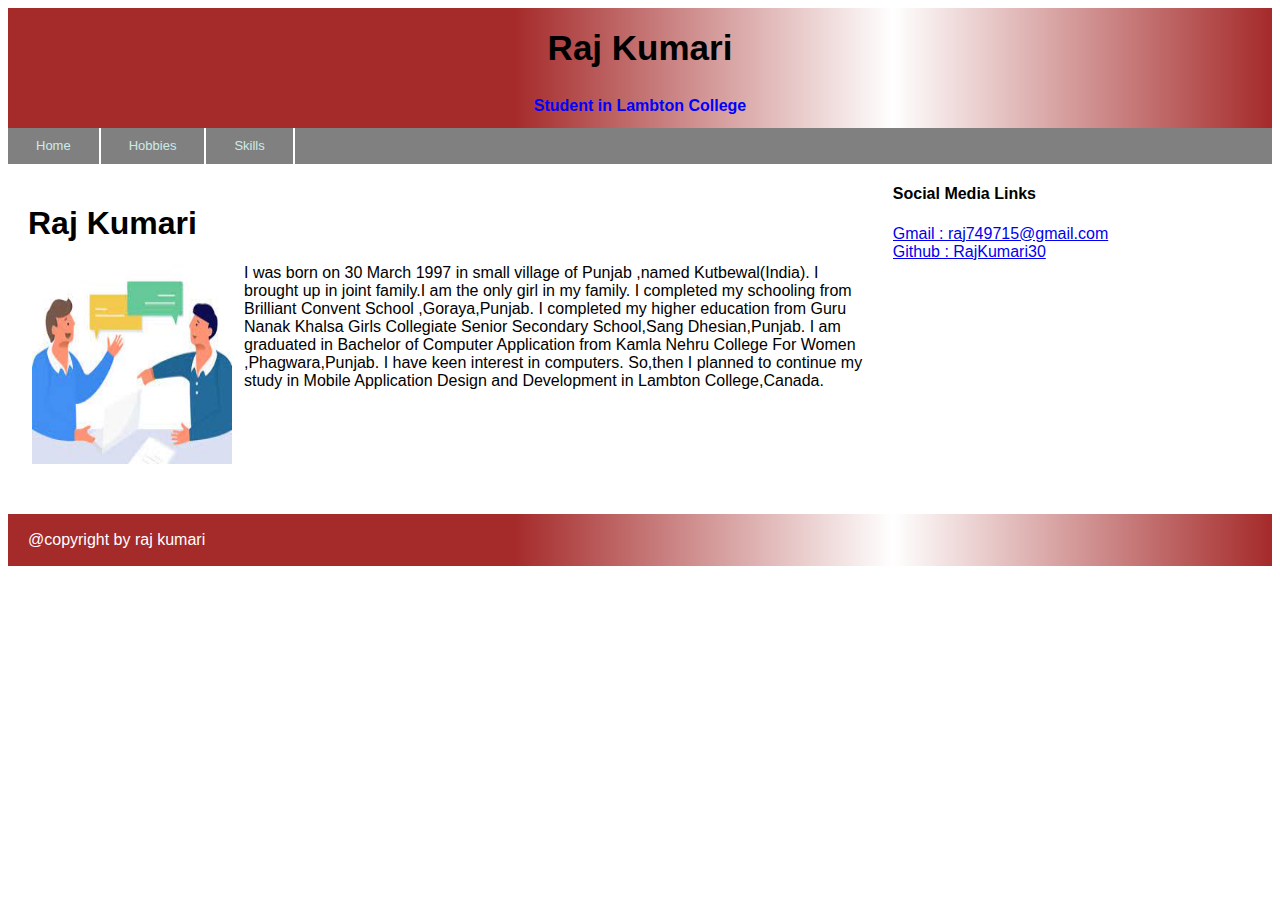
<file: index.html>
<html lang="en">
<head>
<title>CSS Template</title>
 <link rel="stylesheet" href="main.css">
</head>
<body>

<header>
  <h2>Raj Kumari</h2>
  <h4>Student in Lambton College</h4>
</header>

<ul class="nav1">
	<li><a href="index.html">Home</a></li>
    <li><a href="hobbies.html">Hobbies</a></li>
    <li><a href="skills.html">Skills</a></li>
</ul>
<section>
  <nav>
  <h4>Social Media Links</h4>
    <ul>
      <li><a href="#">Gmail : raj749715@gmail.com </a></li>
      <li><a href="#">Github : RajKumari30 </a></li>
     
    </ul>
  </nav>
  
  <article>
    <h1>Raj Kumari</h1>
    <div class="wrapingimage">   
		<img src="communi2.jpg" height="200" width="200" alt="image">    
	</div>   
	<p>   
		I was born on 30 March 1997 in small village of Punjab ,named Kutbewal(India).
		I brought up in joint family.I am the only girl in my family.
		I completed my schooling from Brilliant Convent School ,Goraya,Punjab. 
		I completed my higher education from Guru Nanak Khalsa Girls Collegiate Senior Secondary School,Sang Dhesian,Punjab.
		I am graduated in Bachelor of Computer Application from Kamla Nehru College For Women ,Phagwara,Punjab.
		I have keen interest in computers. 
		So,then I planned to continue my study in Mobile Application Design and Development in Lambton College,Canada.  
		</p>   
  </article>
</section>

<footer>
  <p>@copyright by raj kumari</p>
</footer>

</body>
</html>
</file>
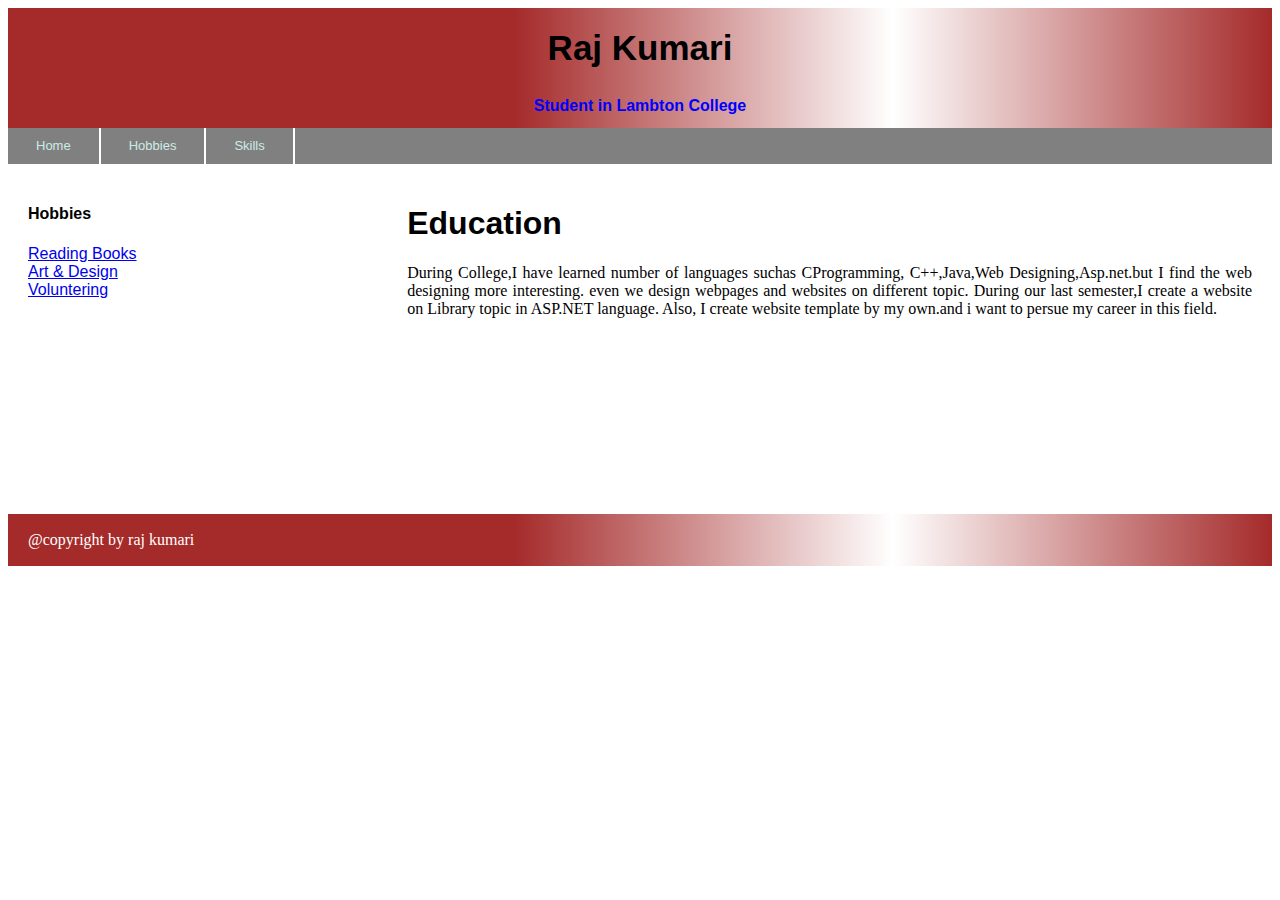
<file: hobbies.html>
<html lang="en">
<head>
<title>CSS Template</title>
 <link rel="stylesheet" href="content.css">
</head>
<body>

<header>
  <h2>Raj Kumari</h2>
  <h4>Student in Lambton College</h4>
</header>

<ul class="nav1">
	<li><a href="index.html">Home</a></li>
    <li><a href="hobbies.html">Hobbies</a></li>
    <li><a href="skills.html">Skills</a></li>
</ul>
<section>
  <nav>
  <h4>Hobbies</h4>
  	<a href="hobbies_readingbooks.html">Reading Books</a><br/>
    <a href="hobbies_artDesign.html">Art & Design</a><br/>
    <a href="hobbies_voluntering.html">Voluntering</a>
  </nav>
  
  <article>
    <h1>Education</h1>
   <div><p> 
       During College,I have learned number of languages suchas CProgramming,
	   C++,Java,Web Designing,Asp.net.but I find the web designing more interesting.
	   even we design webpages and websites on different topic.
	   During our last semester,I create a website  on Library topic in ASP.NET language.
	   Also, I create website template by my own.and i want to persue my career in this field.
		 
	</p> 
	</div>  
  </article>
</section>

<footer>
  <p>@copyright by raj kumari</p>
</footer>

</body>
</html>
</file>
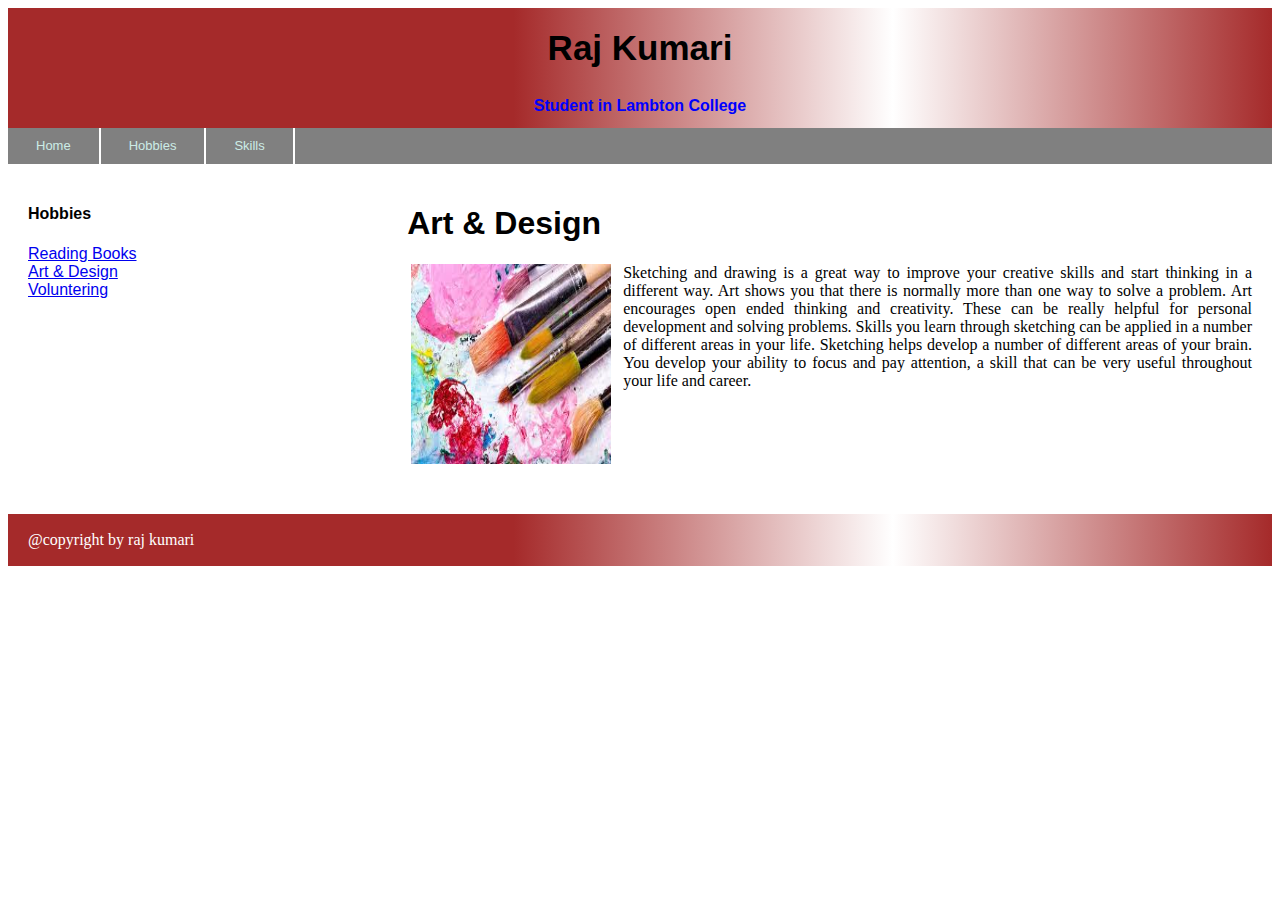
<file: hobbies_artDesign.html>
<html lang="en">
<head>
<title>CSS Template</title>
 <link rel="stylesheet" href="content.css">
</head>
<body>

<header>
  <h2>Raj Kumari</h2>
  <h4>Student in Lambton College</h4>
</header>

<ul class="nav1">
    <li><a href="home.html">Home</a></li>
    <li><a href="hobbies.html">Hobbies</a></li>
    <li><a href="skills.html">Skills</a></li>
</ul>
<section>
  <nav>
  <h4>Hobbies</h4>
  	<a href="hobbies_readingbooks.html">Reading Books</a><br/>
    <a href="hobbies_artDesign.html">Art & Design</a><br/>
    <a href="hobbies_voluntering.html">Voluntering</a>
  </nav>
  
  <article>
    <h1>Art & Design</h1>
    <div class="wrapingimage">   
		<img src="art.jpg" height="200" width="200" alt="image">    
	</div>   
	<p>   
        Sketching and drawing is a great way to improve your creative skills and start thinking in a different way. 
        Art shows you that there is normally more than one way to solve a problem. Art encourages open ended thinking 
        and creativity. These can be really helpful for personal development and solving problems.
         Skills you learn through sketching can be applied in a number of different areas in your life.

         Sketching helps develop a number of different areas of your brain. 
         You develop your ability to focus and pay attention, a skill that can be very useful throughout your life 
         and career.
	</p>   
  </article>
</section>

<footer>
  <p>@copyright by raj kumari</p>
</footer>

</body>
</html>
</file>
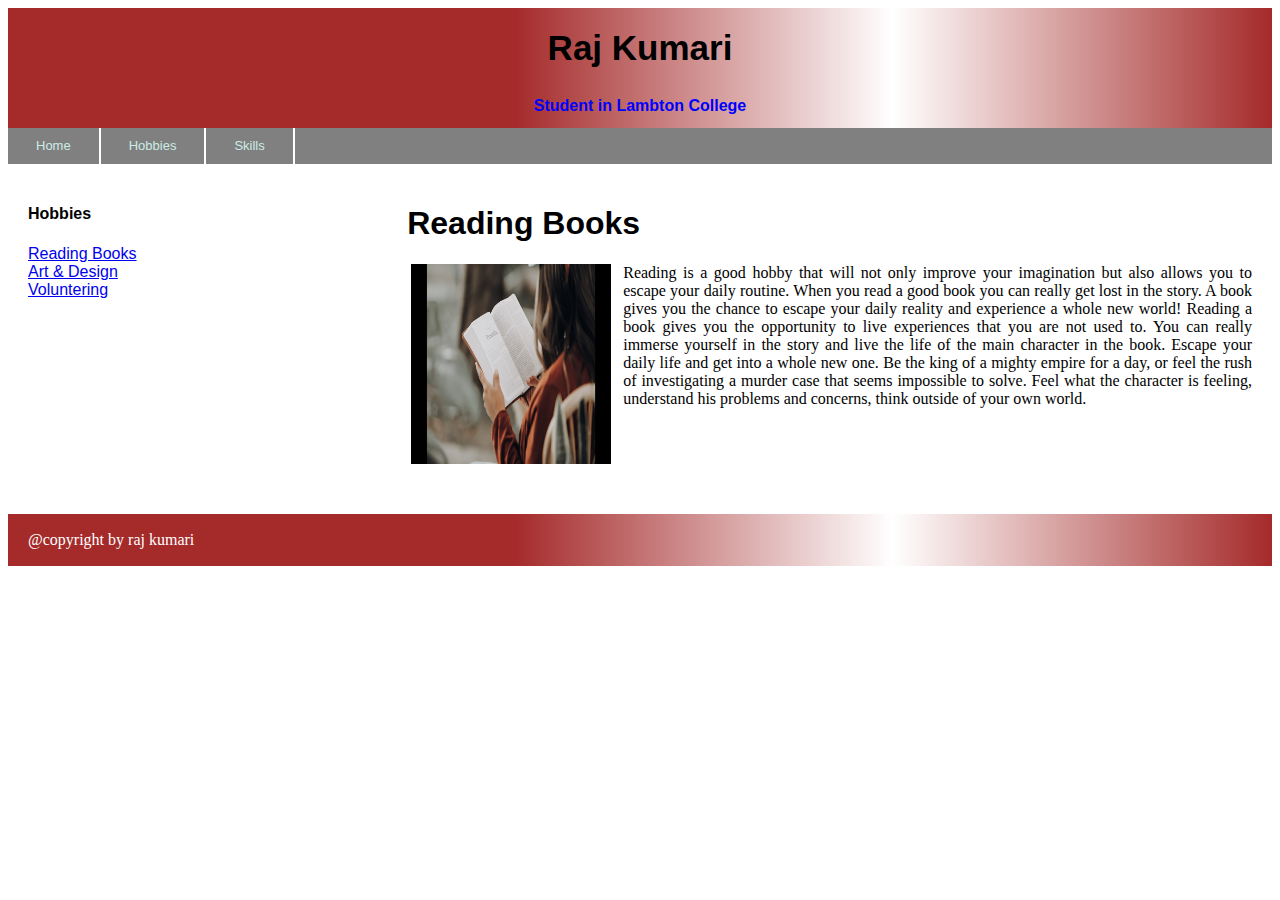
<file: hobbies_readingbooks.html>
<html lang="en">
<head>
<title>CSS Template</title>
 <link rel="stylesheet" href="content.css">
</head>
<body>

<header>
  <h2>Raj Kumari</h2>
  <h4>Student in Lambton College</h4>
</header>

<ul class="nav1">
	<li><a href="home.html">Home</a></li>
    <li><a href="hobbies.html">Hobbies</a></li>
    <li><a href="skills.html">Skills</a></li>
</ul>
<section>
  <nav>
  <h4>Hobbies</h4>
    <a href="hobbies_readingbooks.html">Reading Books</a><br/>
    <a href="hobbies_artDesign.html">Art & Design</a><br/>
    <a href="hobbies_voluntering.html">Voluntering</a>
        
  </nav>
  
  <article>
    <h1>Reading Books</h1>
    <div class="wrapingimage">   
		<img src="book.jpg" height="200" width="200" alt="image">    
	</div>   
	<p>   
		Reading is a good hobby that will not only improve your imagination but also allows you to escape your daily routine. When you read a good book you can really get lost in the story. A book gives you the chance to escape your daily reality and experience a whole new world!
		Reading a book gives you the opportunity to live experiences that you are not used to. You can really immerse yourself in the story and live the life of the main character in the book. Escape your daily life and get into a whole new one. Be the king of a mighty empire for a day, or feel the rush of investigating a murder case that seems impossible to solve.
 		Feel what the character is feeling, understand his problems and concerns, think outside of your own world.
	</p>   
  </article>
</section>

<footer>
  <p>@copyright by raj kumari</p>
</footer>

</body>
</html>
</file>
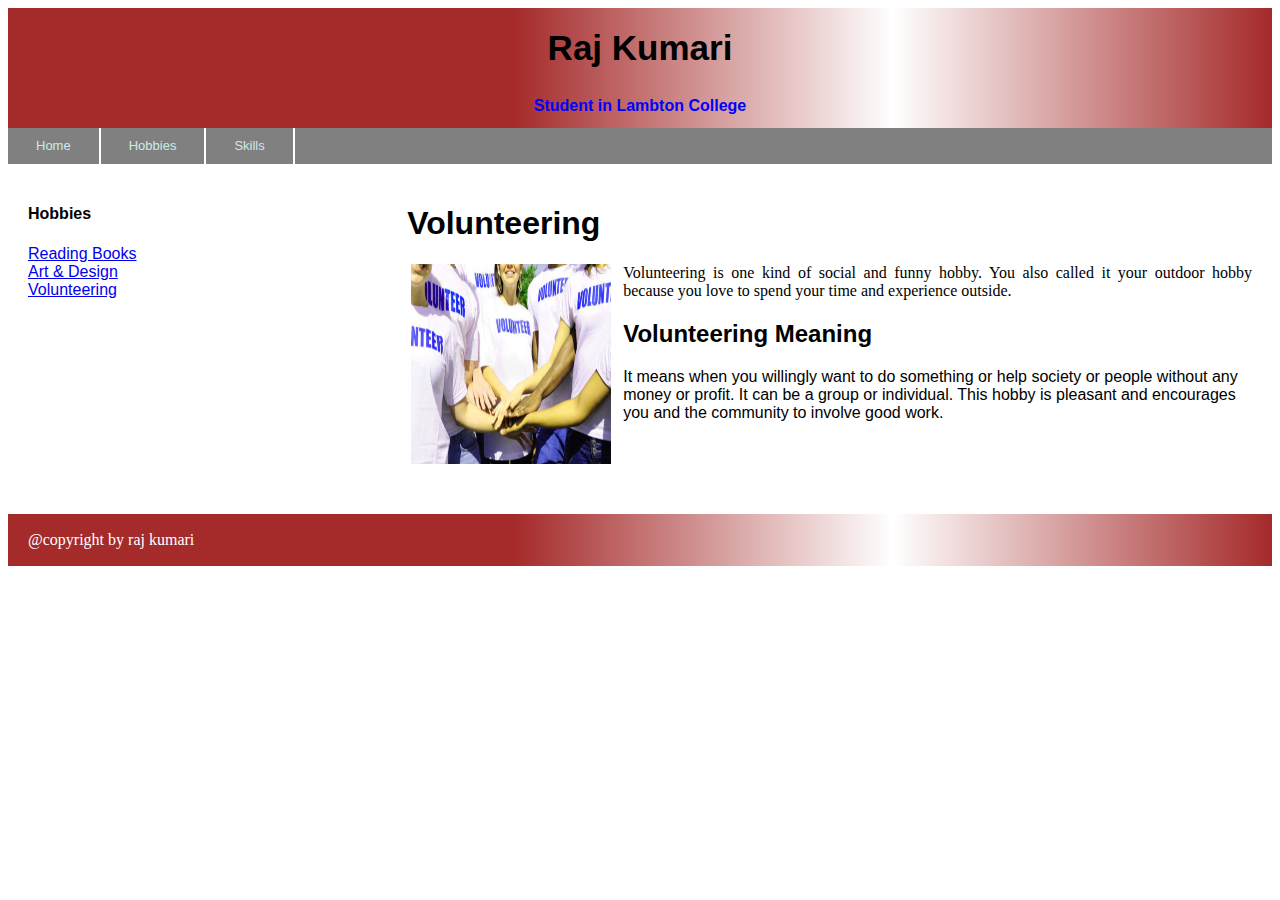
<file: hobbies_voluntering.html>
<html lang="en">
<head>
<title>CSS Template</title>
 <link rel="stylesheet" href="content.css">
</head>
<body>

<header>
  <h2>Raj Kumari</h2>
  <h4>Student in Lambton College</h4>
</header>

<ul class="nav1">
    <li><a href="home.html">Home</a></li>
    <li><a href="hobbies.html">Hobbies</a></li>
    <li><a href="skills.html">Skills</a></li>
</ul>
<section>
  <nav>
  <h4>Hobbies</h4>
  	<a href="hobbies_readingbooks.html">Reading Books</a><br/>
    <a href="hobbies_artDesign.html">Art & Design</a><br/>
    <a href="hobbies_voluntering.html">Volunteering</a>
  </nav>
  
  <article>
    <h1>Volunteering</h1>
    <div class="wrapingimage">   
		<img src="Volunteer.jpg" height="200" width="200" alt="image">    
	</div>   
	<p>   
        Volunteering is one kind of social and funny hobby. You also called it your outdoor hobby 
        because you love to spend your time and experience outside.
        <h2>Volunteering Meaning</h2>
        It means when you willingly want to do something or help society or people without any money or profit.
        It can be a group or individual.
        This hobby is pleasant and encourages you and the community to involve good work.


        
	</p>   
  </article>
</section>

<footer>
  <p>@copyright by raj kumari</p>
</footer>

</body>
</html>
</file>
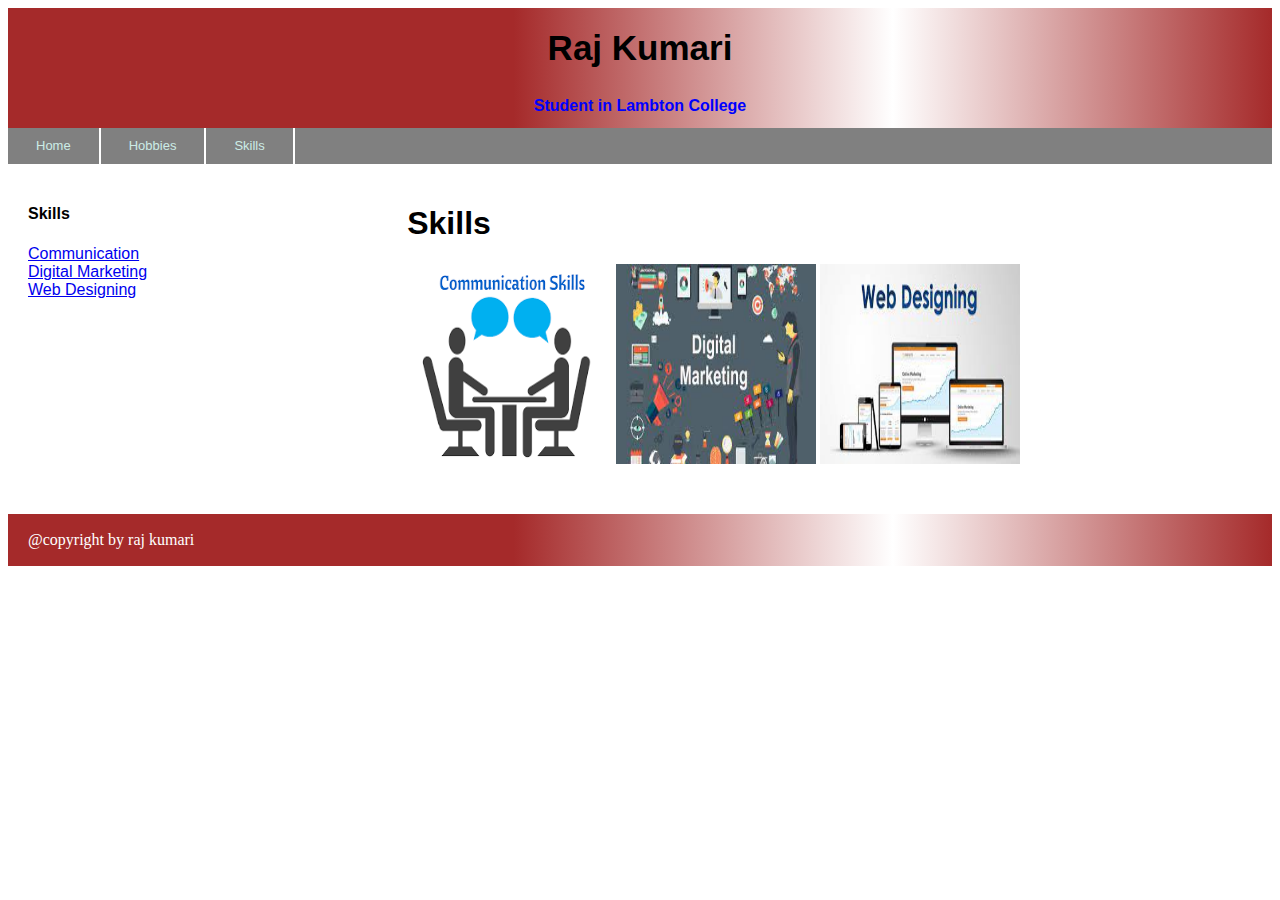
<file: skills.html>
<html lang="en">
<head>
<title>CSS Template</title>
 <link rel="stylesheet" href="content.css">
</head>
<body>

<header>
  <h2>Raj Kumari</h2>
  <h4>Student in Lambton College</h4>
</header>

<ul class="nav1">
    <li><a href="index.html">Home</a></li>
    <li><a href="hobbies.html">Hobbies</a></li>
    <li><a href="skills.html">Skills</a></li>
</ul>
<section>
  <nav>
  <h4>Skills</h4>
  	<a href="skills_comm.html">Communication</a><br/>
    <a href="skills_2.html">Digital Marketing</a><br/>
    <a href="skills_3.html">Web Designing</a>
  </nav>
  
  <article>
    <h1>Skills</h1>
    <div class="wrapingimage">   
		<img src="communication.png" height="200" width="200" alt="image">
		<img src="dm.jpg" height="200" width="200" alt="image">	
		<img src="wd.jpg" height="200" width="200" alt="image">	
	</div>    
  </article>
</section>

<footer>
  <p>@copyright by raj kumari</p>
</footer>

</body>
</html>
</file>
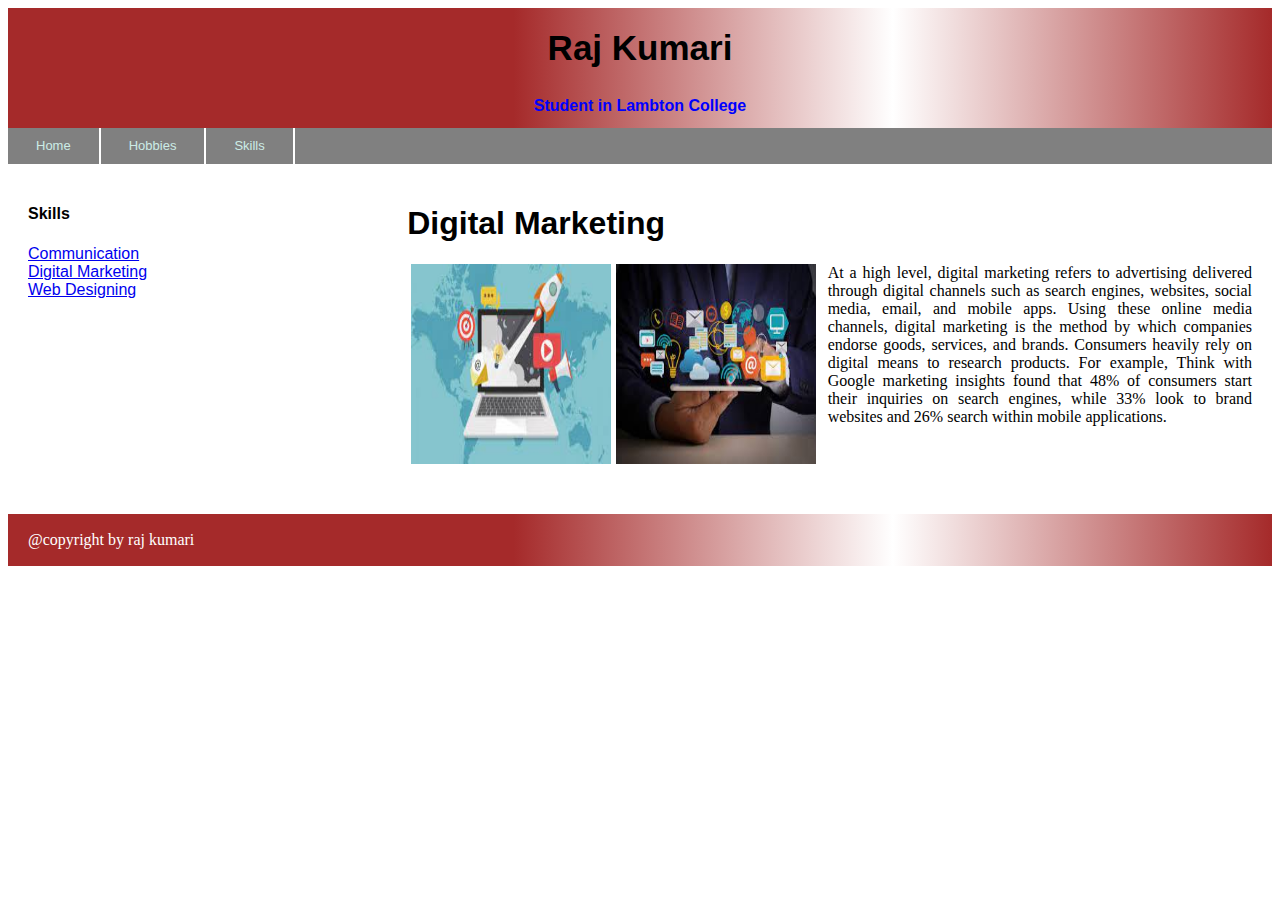
<file: skills_2.html>
<html lang="en">
<head>
<title>CSS Template</title>
 <link rel="stylesheet" href="content.css">
</head>
<body>

<header>
  <h2>Raj Kumari</h2>
  <h4>Student in Lambton College</h4>
</header>

<ul class="nav1">
    <li><a href="home.html">Home</a></li>
    <li><a href="hobbies.html">Hobbies</a></li>
    <li><a href="skills.html">Skills</a></li>
</ul>
<section>
  <nav>
  <h4>Skills</h4>
  	<a href="skills_comm.html">Communication</a><br/>
    <a href="skills_2.html">Digital Marketing</a><br/>
    <a href="skills_3.html">Web Designing</a>
  </nav>
  
  <article>
    <h1>Digital Marketing</h1>
    <div class="wrapingimage">   
		<img src="dm1.jpg" height="200" width="200" alt="image"> 
		<img src="dm2.jpg" height="200" width="200" alt="image"> 	
	</div>   
	<p>   
        At a high level, digital marketing refers to advertising delivered through digital
		channels such as search engines, websites, social media, email, and mobile apps. 
		Using these online media channels, digital marketing is the method by which companies endorse goods,
		services, and brands.
		Consumers heavily rely on digital means to research products. 
		For example, Think with Google marketing insights found that 48% of consumers start
		their inquiries on search engines, while 33% look to brand websites and 26% search 
		within mobile applications.

        
	</p>   
  </article>
</section>

<footer>
  <p>@copyright by raj kumari</p>
</footer>

</body>
</html>
</file>
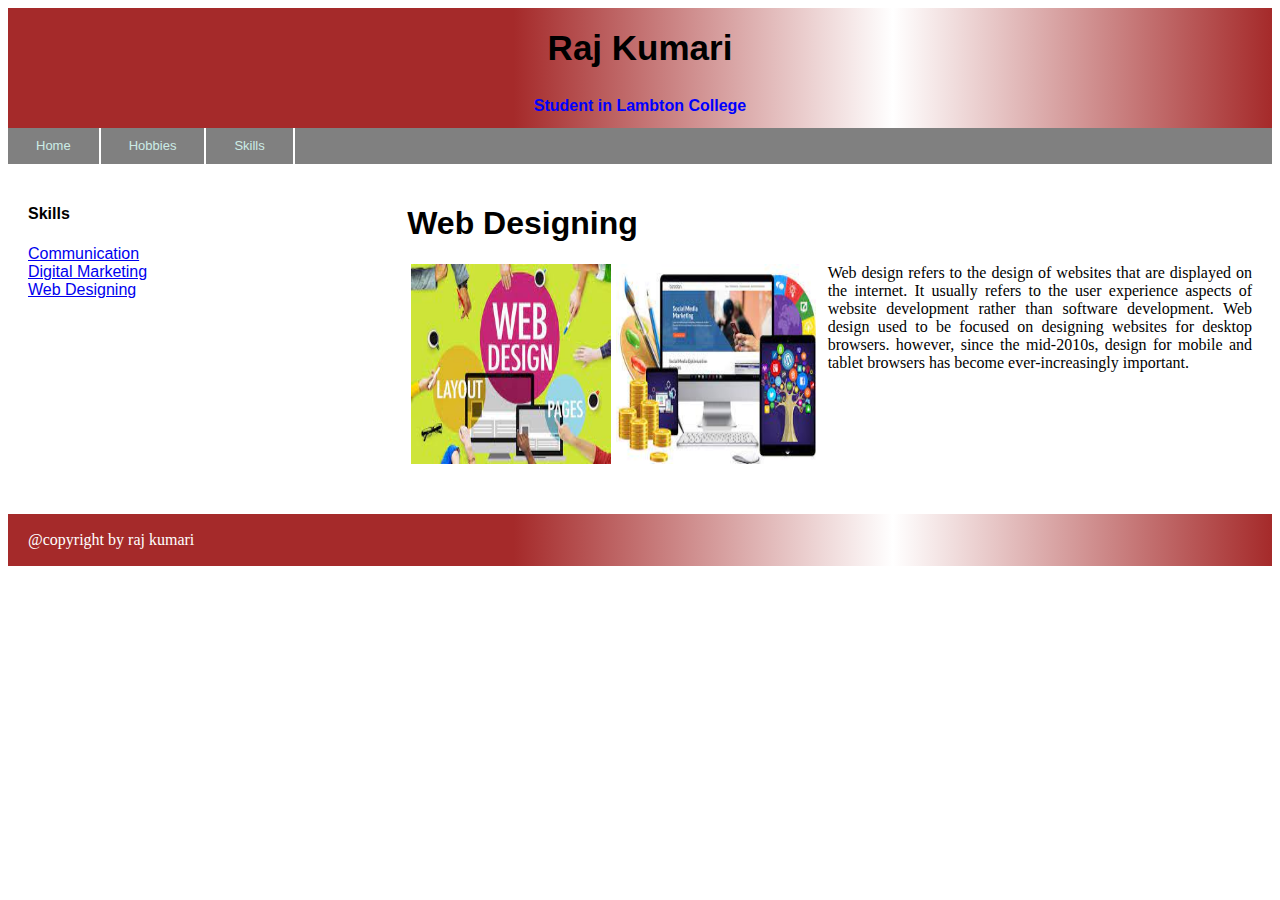
<file: skills_3.html>
<html lang="en">
<head>
<title>CSS Template</title>
 <link rel="stylesheet" href="content.css">
</head>
<body>

<header>
  <h2>Raj Kumari</h2>
  <h4>Student in Lambton College</h4>
</header>

<ul class="nav1">
    <li><a href="home.html">Home</a></li>
    <li><a href="hobbies.html">Hobbies</a></li>
    <li><a href="skills.html">Skills</a></li>
</ul>
<section>
  <nav>
  <h4>Skills</h4>
  	<a href="skills_comm.html">Communication</a><br/>
    <a href="skills_2.html">Digital Marketing</a><br/>
    <a href="skills_3.html">Web Designing</a>
  </nav>
  
  <article>
    <h1>Web Designing</h1>
    <div class="wrapingimage">   
		<img src="wd1.jpg" height="200" width="200" alt="image">
		<img src="wd2.jpg" height="200" width="200" alt="image">
	</div>   
	<p>   
        Web design refers to the design of websites that are displayed on the internet.
		It usually refers to the user experience aspects of website development rather than software development.
		Web design used to be focused on designing websites for desktop browsers. 
		however, since the mid-2010s, design for mobile and tablet browsers has become
		ever-increasingly important.
        
	</p>   
  </article>
</section>

<footer>
  <p>@copyright by raj kumari</p>
</footer>

</body>
</html>
</file>
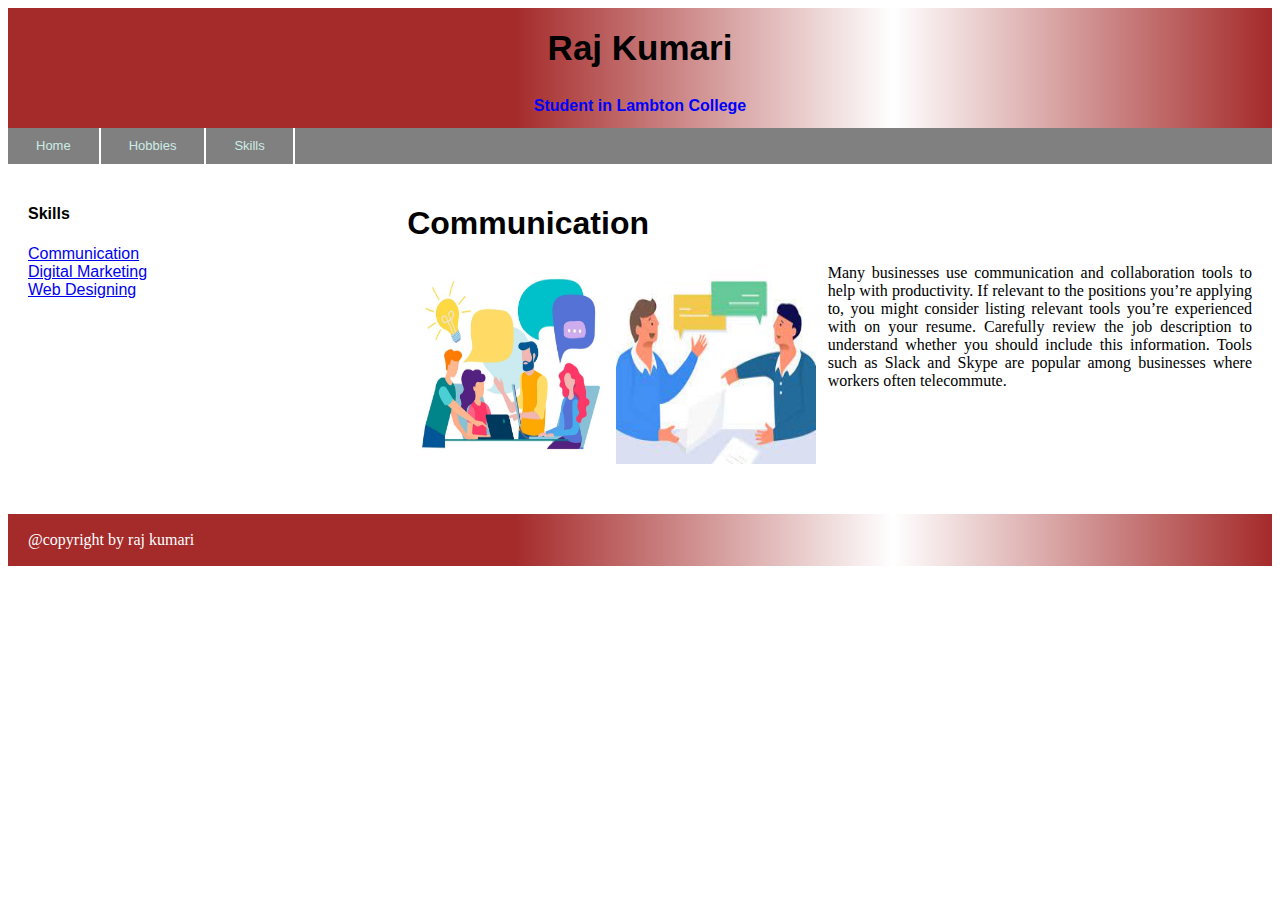
<file: skills_comm.html>
<html lang="en">
<head>
<title>CSS Template</title>
 <link rel="stylesheet" href="content.css">
</head>
<body>

<header>
  <h2>Raj Kumari</h2>
  <h4>Student in Lambton College</h4>
</header>

<ul class="nav1">
    <li><a href="home.html">Home</a></li>
    <li><a href="hobbies.html">Hobbies</a></li>
    <li><a href="skills.html">Skills</a></li>
   
</ul>
<section>
  <nav>
  <h4>Skills</h4>
  	<a href="skills_comm.html">Communication</a><br/>
    <a href="skills_2.html">Digital Marketing</a><br/>
    <a href="skills_3.html">Web Designing</a>
  </nav>
  
  <article>
    <h1>Communication</h1>
    <div class="wrapingimage">   
		<img src="communi.jpg" height="200" width="200" alt="image"> 
		<img src="communi2.jpg" height="200" width="200" alt="image"> 		
	</div>   
	<p>   
        Many businesses use communication and collaboration tools to help with productivity.
         If relevant to the positions you’re applying to,
		 you might consider listing relevant tools you’re experienced with on your resume.
		 Carefully review the job description to understand whether you should include this information. 
		 Tools such as Slack and Skype are popular among businesses where workers often telecommute.
	</p>   
  </article>
</section>

<footer>
  <p>@copyright by raj kumari</p>
</footer>

</body>
</html>
</file>
<file: main.css>
* {
  box-sizing: border-box;
}

body {
  font-family: Arial, Helvetica, sans-serif;
}

/* Style the header */
header {	
  height:120px;	
  background-image: linear-gradient(to right, brown 40%, white, brown);
  text-align: center;
  color: black;
}
header h4{
	color:blue;
	
}
header h2{
	padding-top:20px;
	font-size: 35px;
}
ul.nav1 {
	margin:0;
	padding:0;
	list-style:none;
	height:36px; 
	line-height:36px;
	background:grey; /* you can change the backgorund color here. */
	font-family:Arial, Helvetica, sans-serif;
	font-size:13px;
}
ul.nav1 li {
	border-right:2px solid white; /* you can change the border color matching to your background color */
	float:left;
}
ul.nav1 a {
	display:block;
	padding:0 28px;
	color:#ccece6;
	text-decoration:none;
}
ul.nav a:hover,
ul.nav li.current a {
	background:#086754;
}
/* Create two columns/boxes that floats next to each other */
nav {
  float: right;
  width: 30%;
  height: 350px; /* only for demonstration, should be removed */
  background: #fffff;
  
}

/* Style the list inside the menu */
nav ul {
  list-style-type: none;
  padding: 0;
}
.wrapingimage  
{  
float: left;   
margin: 0px 12px 3px 4px;   
/*border: 2px solid blue;  */
}   
article {
  float: left;
  padding: 20px;
  width: 70%;
  background-color: #ffffff;
  height: 350px; /* only for demonstration, should be removed */
}

/* Clear floats after the columns */
section::after {
  content: "";
  display: table;
  clear: both;
}

/* Style the footer */
footer {
  background-image: linear-gradient(to right, brown 40%, white, brown);
  padding: 1px;
  padding-left:20px;
  text-align: left;
  color: white;
}

/* Responsive layout - makes the two columns/boxes stack on top of each other instead of next to each other, on small screens */
@media (max-width: 600px) {
  nav, article {
    width: 100%;
    height: auto;
  }
}
</file>
<file: content.css>
* {
  box-sizing: border-box;
}

body {
  font-family: Arial, Helvetica, sans-serif;
}

/* Style the header */
header {	
  height:120px;	
  background-image: linear-gradient(to right, brown 40%, white, brown);
  text-align: center;
  color: black;
}
header h4{
	color:blue;
	
}
header h2{
	padding-top:20px;
	font-size: 35px;
}
ul.nav1 {
	margin:0;
	padding:0;
	list-style:none;
	height:36px; 
	line-height:36px;
	background:grey; /* you can change the backgorund color here. */
	font-family:Arial, Helvetica, sans-serif;
	font-size:13px;
}
ul.nav1 li {
	border-right:2px solid white; /* you can change the border color matching to your background color */
	float:left;
}
ul.nav1 a {
	display:block;
	padding:0 28px;
	color:#ccece6;
	text-decoration:none;
}
ul.nav a:hover,
ul.nav li.current a {
	background:#086754;
}
/* Create two columns/boxes that floats next to each other */
nav {
  float: left;
  width: 30%;
  height: 350px; /* only for demonstration, should be removed */
  background: #fff;
  padding: 20px;
}
p{
  text-align: justify;
  font-family:Copperplate
}

/* Style the list inside the menu */
nav ul {
  list-style-type: none;
  padding: 0;
}
button{
  border: none;
  background-color: #ffffff;
  cursor: pointer;
  font-size:20px;
  font-weight: bold;
}
.wrapingimage  
{  
float: left;   
margin: 0px 12px 3px 4px;   
/*border: 2px solid blue;  */
}   
article {
  float: right;
  padding: 20px;
  width: 70%;
  background-color: #ffffff;
  height: 350px; /* only for demonstration, should be removed */
}

/* Clear floats after the columns */
section::after {
  content: "";
  display: table;
  clear: both;
}

/* Style the footer */
footer {
  background-image: linear-gradient(to right, brown 40%, white, brown);
  padding: 1px;
  padding-left:20px;
  text-align: left;
  color: white;
}

/* Responsive layout - makes the two columns/boxes stack on top of each other instead of next to each other, on small screens */
@media (max-width: 600px) {
  nav, article {
    width: 100%;
    height: auto;
  }
}
</file>
